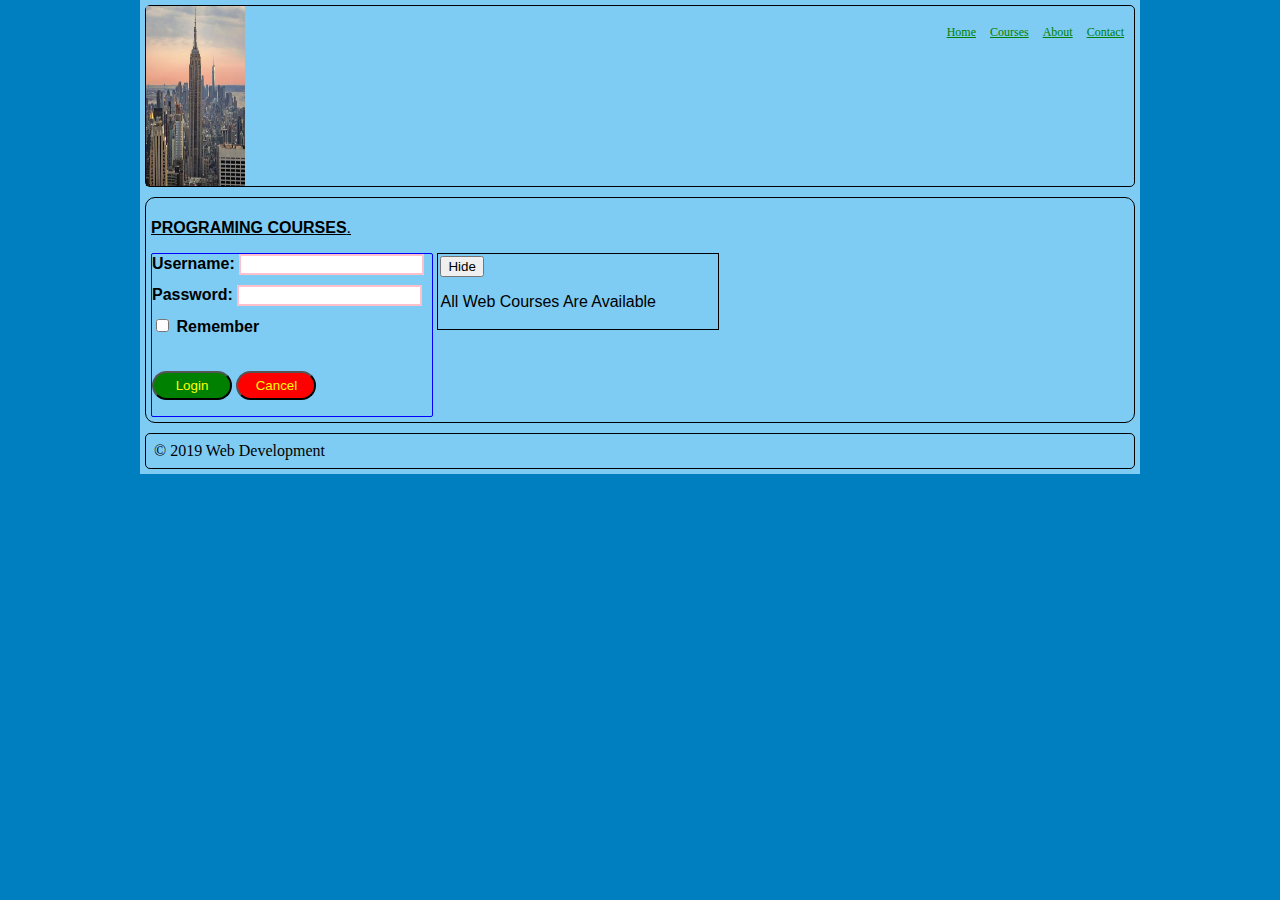
<file: first/index.html>
<html>
<head>
	<title>Web</title>
	<link rel="stylesheet" type="text/css" href="css/style.css">

</head>
<body>

	<!--  HERE I AM GOING TO TELLING YOU ABOUT HEADER ,SECTION ,FOOTER;
		cross browser compatibility-->
	<div class="container">
	<header>
		<nav>
			<ul>
				<li><a href="index.html">Home</a></li>
				<li><a href="courses.html">Courses</a></li>
				<li><a href="about.html">About</a></li>
				<li><a href="contact.html">Contact</a></li>
			</ul>
		</nav>
		<img src="sketch.jpg" height="20%" width="10%" />
		<!-- <h1 style="text-align: center; text-decoration: underline;color: Hotpink;"><i>Login Form</i></h1> -->
	</header>
	<section id="main">
		<p style="text-decoration: underline;"><strong>PROGRAMING COURSES</strong>.</p>
      <div class="login-form">

  	    <form action="/api/login" method="Post" id="loginForm">
  		<Label for="Username">Username:</Label>
  		<input type="Text" name="Username" id="Username">
  		<br/>
  		<label for="Password">Password:</label>
  		<input type="Password" name="Password" id="Password">
  		<br/>
  		<input type="Checkbox" name="Remember" id="Remember">
  		<label for="Remember">Remember</label>
  		<br/>
      <div id="errorMsg"></div>
      <br/>
  		<input type="Submit" name="Login button" value="Login">
  		<input type="Reset" name="Cancel button" value="Cancel">
  	    </form>
        <div id="LogoutSection">
          <p>You are logged in.</p>
          <button id="LogoutButton">Logout</button>
        </div>
      </div>
  <div id="resultList">
    <button id="toggleButton">Hide</button>
    <div id="results">
  	Here we will display all the courses
  </div>
  </div>
    </section>
  <footer> &copy; 2019 Web Development</footer>
    </div>
    <script type="text/javascript" src="C:\Users\dell\node_modules\jquery\dist/jquery.min.js"></script>
    <script type="text/javascript" src="js/app.js">
	</script>
</body>
</html>
</file>
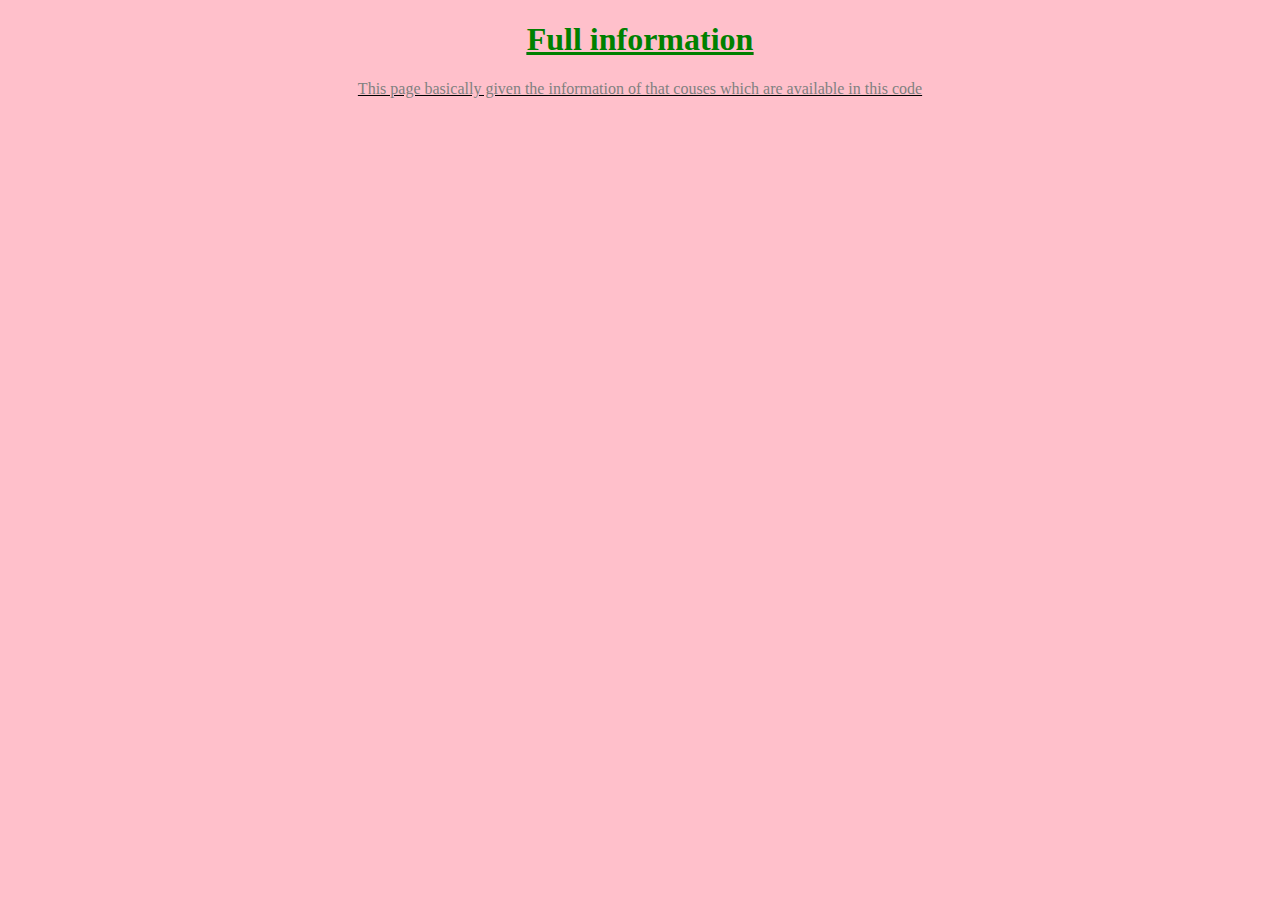
<file: first/about.html>
<!DOCTYPE html>
<html>
<head>
	<title>Detail</title>
</head>
<body style="background-color: pink; text-decoration: underline;">
	<h1 style="text-decoration: underline; color: green; text-align: center;">Full information</h1>
	<p style="color: grey; text-align: center;">This page basically given the information of that couses which are available in this code</p>

</body>
</html>
</file>
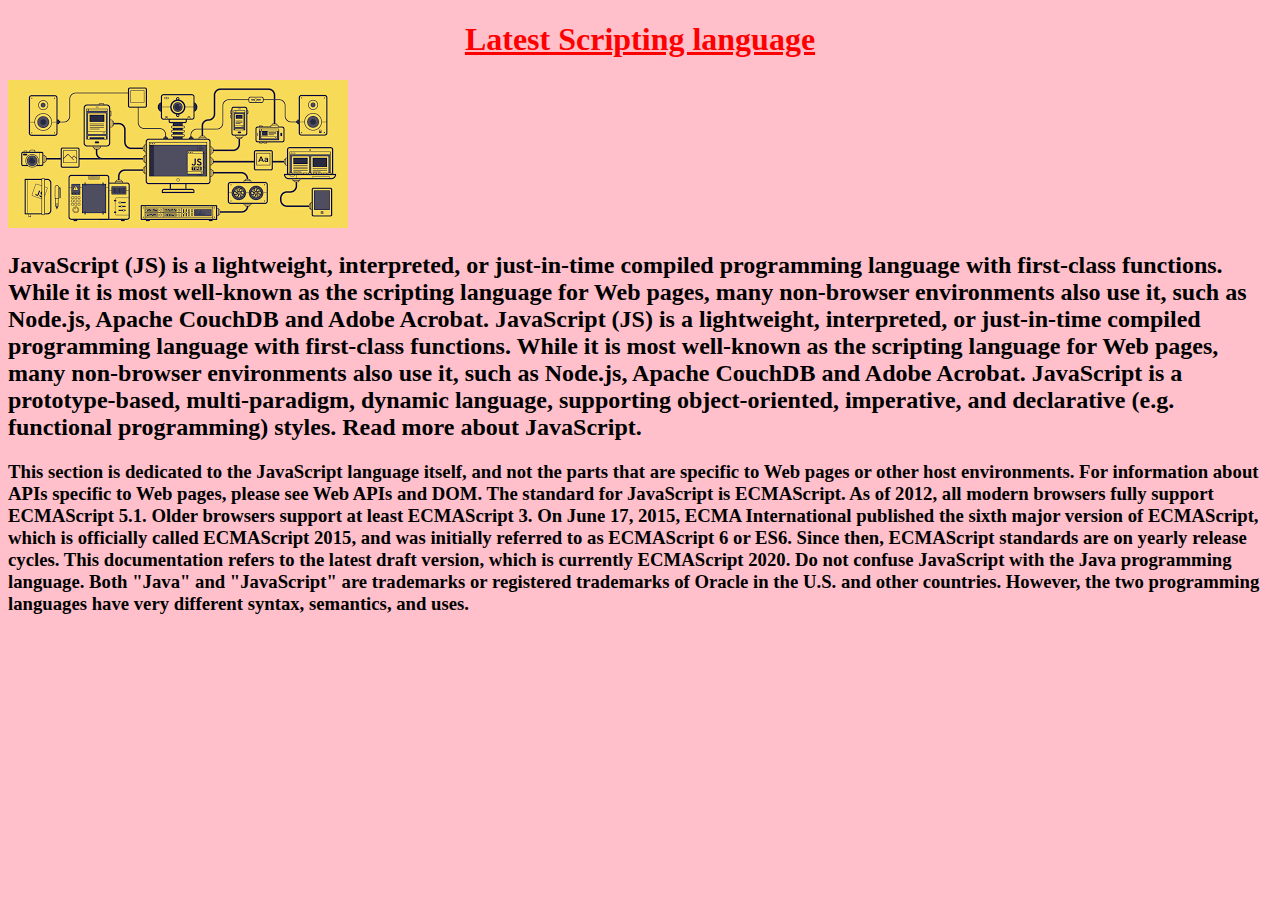
<file: first/courses.html>
<!DOCTYPE html>
<html>
<head>
	<title>JavaScript</title>
</head>
<body style="background-color: pink">
	<h1 style="text-align: center;text-decoration: underline;color: red;">Latest Scripting language</h1>
	<img src="js.png";>
	<p><h2>JavaScript (JS) is a lightweight, interpreted, or just-in-time compiled programming language with first-class functions. While it is most well-known as the scripting language for Web pages, many non-browser environments also use it, such as Node.js, Apache CouchDB and Adobe Acrobat.
	JavaScript (JS) is a lightweight, interpreted, or just-in-time compiled programming language with first-class functions. While it is most well-known as the scripting language for Web pages, many non-browser environments also use it, such as Node.js, Apache CouchDB and Adobe Acrobat. JavaScript is a prototype-based, multi-paradigm, dynamic language, supporting object-oriented, imperative, and declarative (e.g. functional programming) styles. Read more about JavaScript.</h2></p>

    <p><h3>This section is dedicated to the JavaScript language itself, and not the parts that are specific to Web pages or other host environments. For information about APIs specific to Web pages, please see Web APIs and DOM.

    The standard for JavaScript is ECMAScript. As of 2012, all modern browsers fully support ECMAScript 5.1. Older browsers support at least ECMAScript 3. On June 17, 2015, ECMA International published the sixth major version of ECMAScript, which is officially called ECMAScript 2015, and was initially referred to as ECMAScript 6 or ES6. Since then, ECMAScript standards are on yearly release cycles. This documentation refers to the latest draft version, which is currently ECMAScript 2020.

    Do not confuse JavaScript with the Java programming language. Both "Java" and "JavaScript" are trademarks or registered trademarks of Oracle in the U.S. and other countries. However, the two programming languages have very different syntax, semantics, and uses.</h3></p>

</body>
</html>
</file>
<file: first/css/style.css>
/*  COMMENT */
html,body
	{
			font-family: "SpcialOne", Helvetica , Arial , sans-serif;
			background-color: #007FC0;
			margin: 0px;
			padding: 0px;
	}
.container
{
	width: 990px;
	margin: 0px auto;
	background-color:#7ECBF3;
	padding: 5px;
}
.border
{
	border: 1px solid green;
}	
		
header,footer
	{
		background-color: #7ECBF3;
		border: 1px solid black;
		font-family:"Times New roman", Helvetica, Arial, sans-serif;
		border-radius: 5px;
	}
footer
{
	padding: 8px;
}
header nav
{
	float: right;
}
header nav li
{
	display: inline;
	font-size: 12px;
	padding-right: 10px;
}
a 
{
	color: Green;
}
#main
{
	border: 1px solid black;
	border-radius: 10px;
	margin: 10px 0px 10px 0px;
	padding: 5px;
}
#resultList
{
	padding: 2px;
	width: 300px;
	display:inline-block;
	border: 1px solid black;
	width: 276px;
	vertical-align: top;
}
.result{
	margin: 5px;
	border: 2px solid #999; 
}

.result .title{
	font-weight: bold;
}
.login-form
{
	display:inline-block;
	border: 1px solid blue;
	width: 280px;
	border-radius: 2px;
	#position:absolute1;
	bottom: : 5px1;
	right: 5px1;
}
.login-form label
{
	font-weight: bold;
	
	display: inline-block;
	padding-bottom: 12px;
}

.login-form input[type="text"], .login-form input[type="password"]
 {
	border: 2px solid pink;
 }
.login-form input[type="submit"], .login-form input[type="reset"]
{
	background-color: green;
	border-radius: 50px;
	padding: 5px;
	margin-top: 5px;
	width: 80px;
	color: yellow;
}
.login-form input[type="reset"]
{
	background-color: red;
}

#errorMsg
{
	color: Red;
	font-weight: bold;
}

#LogoutSection
{
	display: none;
}
</file>
